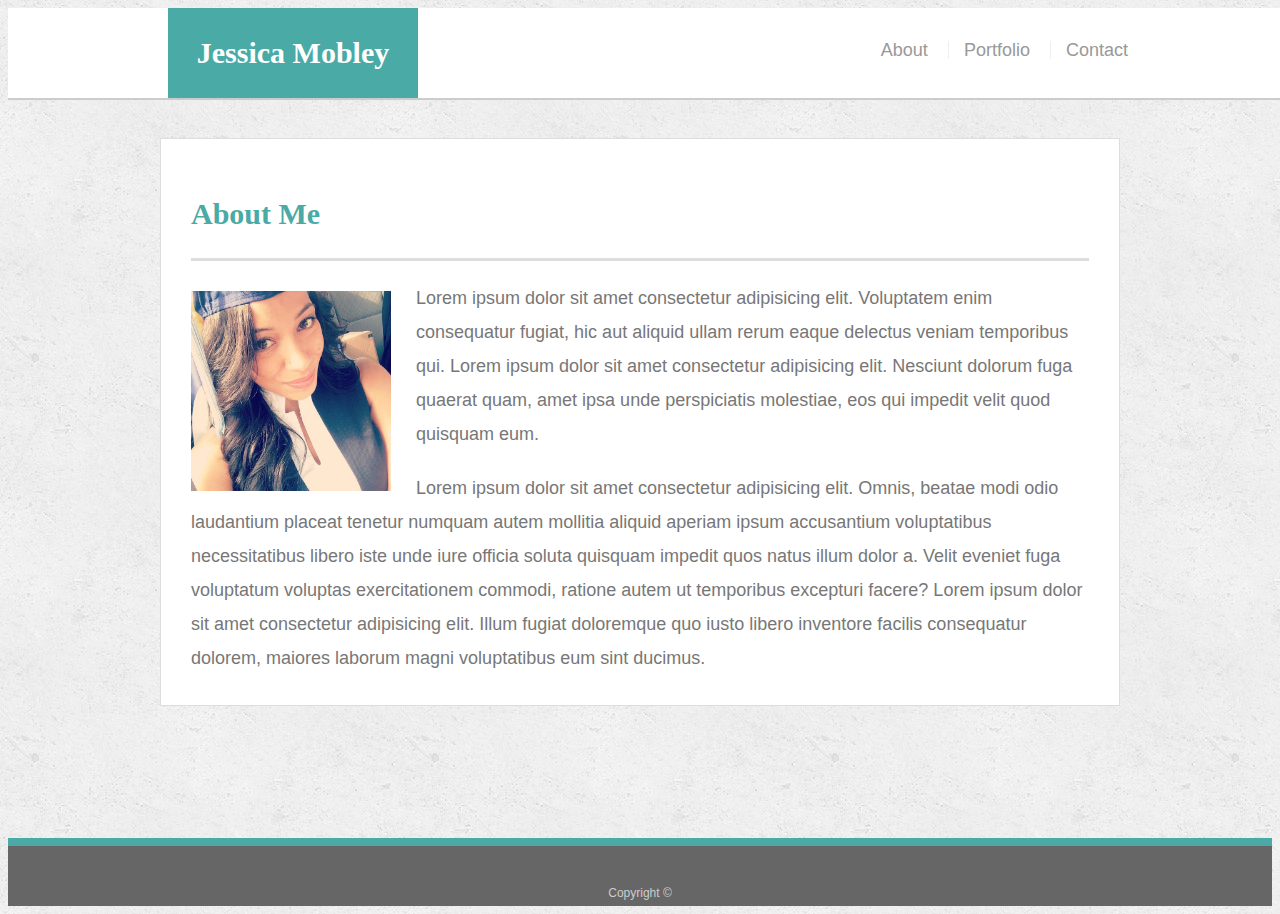
<file: index.html>
<!doctype html>
<html lang="en-us">

<head>
  <meta charset="UTF-8">
  <meta name="viewport">
  <title>About | Jessica Mobley</title>
  <link rel="stylesheet" type="text/css" href="assets/css/style.css">
</head>

<body>

  <header id="masthead">
    <div class="container">
      <a href="index.html" id="logo">Jessica Mobley</a>
      <nav class="sticky">
        <a href="index.html">About</a>
        <a href="portfolio.html">Portfolio</a>
        <a href="contact.html">Contact</a>
      </nav>
    </div>
  </header>

  <div id="main-container" class="container">
    <section class="main-section">
      <h1>About Me</h1>

      <img src="assets/images/headshot.jpg" class="auth-image" alt="Your Name">

      <p>Lorem ipsum dolor sit amet consectetur adipisicing elit. Voluptatem enim consequatur fugiat, hic aut aliquid
        ullam rerum eaque delectus veniam temporibus qui. Lorem ipsum dolor sit amet consectetur adipisicing elit.
        Nesciunt dolorum fuga quaerat quam, amet ipsa unde perspiciatis molestiae, eos qui impedit velit quod quisquam
        eum. </p>

      <p>Lorem ipsum dolor sit amet consectetur adipisicing elit. Omnis, beatae modi odio laudantium placeat tenetur
        numquam autem mollitia aliquid aperiam ipsum accusantium voluptatibus necessitatibus libero iste unde iure
        officia soluta quisquam impedit quos natus illum dolor a. Velit eveniet fuga voluptatum voluptas exercitationem
        commodi, ratione autem ut temporibus excepturi facere? Lorem ipsum dolor sit amet consectetur adipisicing elit.
        Illum fugiat doloremque quo iusto libero inventore facilis consequatur dolorem, maiores laborum magni
        voluptatibus eum sint ducimus.</p>


    </section>

  </div>

  <footer>
    <div class="container">
      Copyright &copy;
    </div>
  </footer>
</body>

</html>
</file>
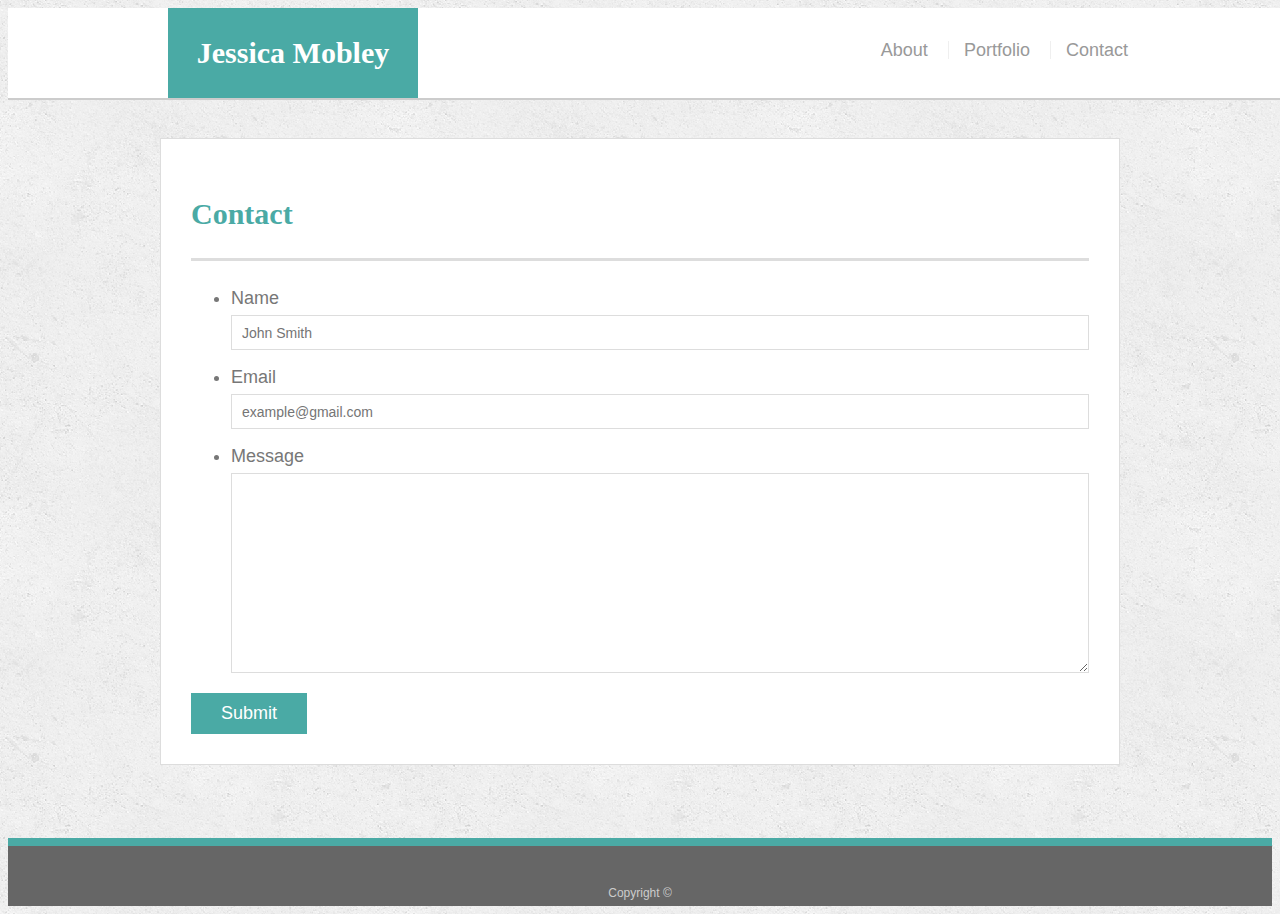
<file: contact.html>
<!doctype html>
<html lang="en-us">

<head>
  <meta charset="UTF-8">
  <meta name="viewport">
  <title>Contact | Jessica Mobley</title>
  <link rel="stylesheet" type="text/css" href="assets/css/style.css">
</head>

<body>

  <header id="masthead">
    <div class="container">
      <a href="index.html" id="logo">Jessica Mobley</a>
      <nav class="sticky">
        <a href="index.html">About</a>
        <a href="portfolio.html">Portfolio</a>
        <a href="contact.html">Contact</a>
      </nav>
    </div>
  </header>

  <div id="main-container" class="container">
    <section class="main-section">
      <h1>Contact</h1>

      <form id="contact-form">
        <ul>
          <li>
            <label for="name">Name</label>
            <input type="text" id="name" name="name" placeholder="John Smith" required="required">
          </li>
          <li>
            <label for="email">Email</label>
            <input type="email" id="email" name="email" placeholder="example@gmail.com" required="required">
          </li>
          <li>
            <label for="message">Message</label>
            <textarea id="message" name="message" required="required"></textarea>
          </li>
        </ul>
        <input type="submit">
      </form>

    </section>

  </div>

  <footer>
    <div class="container">
      Copyright &copy;
    </div>
  </footer>
</body>

</html>
</file>
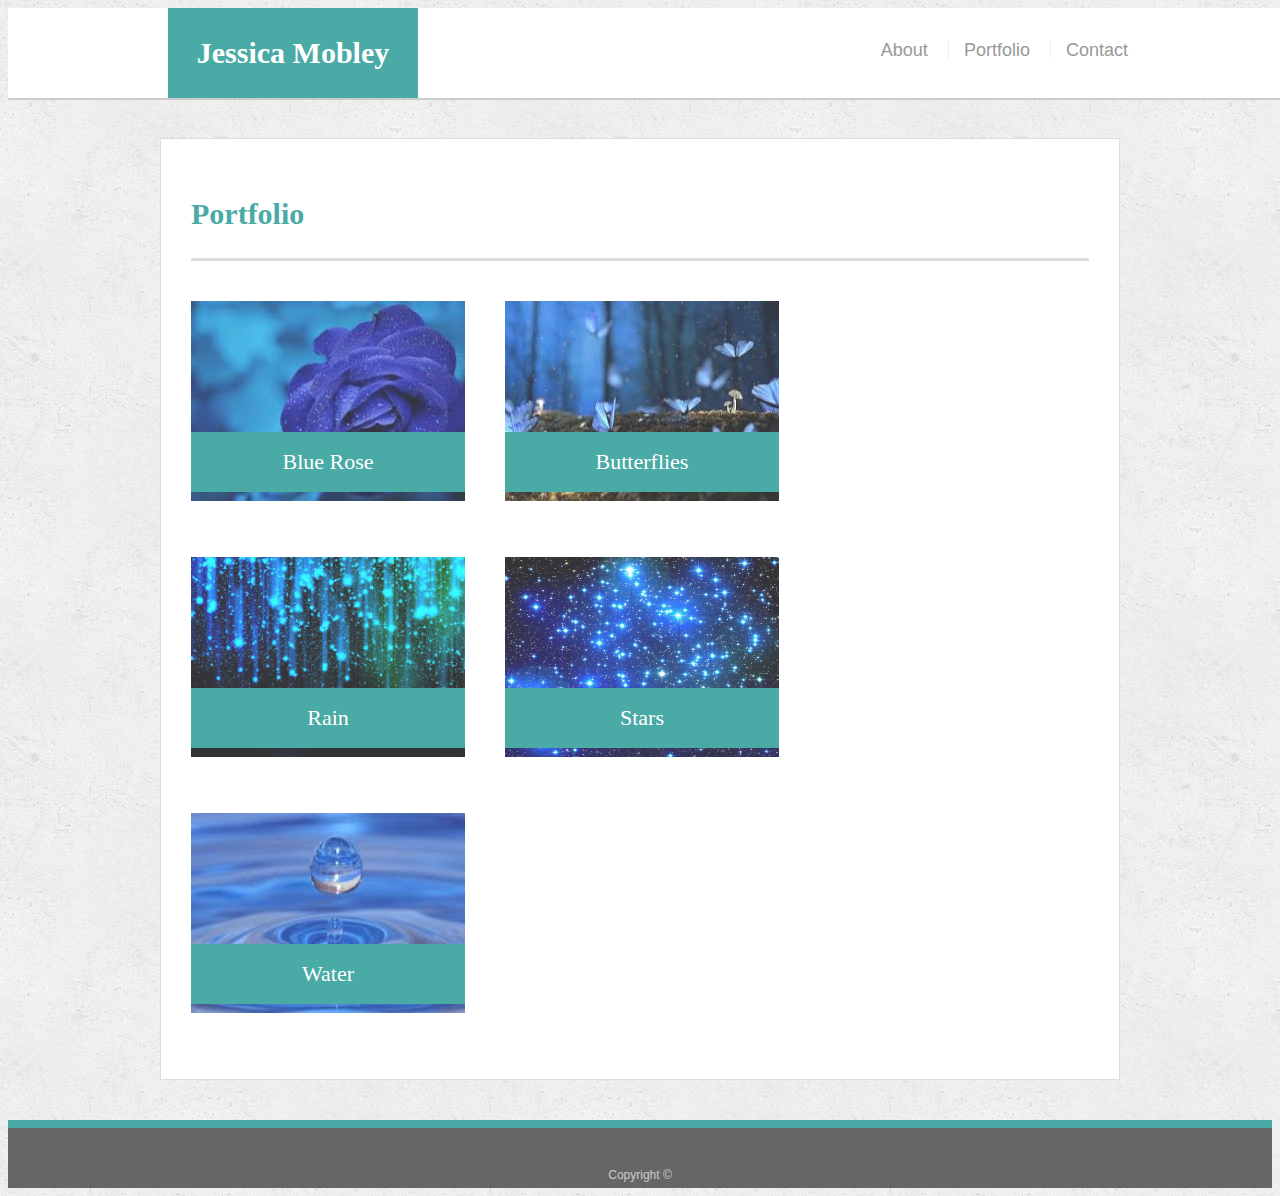
<file: portfolio.html>
<!doctype html>
<html lang="en-us">

<head>
  <meta charset="UTF-8">
  <meta name="viewport">
  <title>Portfolio | Jessica Mobley</title>
  <link rel="stylesheet" type="text/css" href="assets/css/style.css">
</head>

<body>

  <header id="masthead">
    <div class="container">
      <a href="index.html" id="logo">Jessica Mobley</a>
      <nav class="sticky">
        <a href="index.html">About</a>
        <a href="portfolio.html">Portfolio</a>
        <a href="contact.html">Contact</a>
      </nav>
    </div>
  </header>

  <div id="main-container" class="container">
    <section class="main-section">
      <h1>Portfolio</h1>

      <div class="work">
        <img src="assets/images/bluerose.jpeg" alt="blue rose" style="width: 300px; height: 200px">

        <h3> Blue Rose</h3>
      </div>
      <div class="work">
        <img src="assets/images/butterflies.jpeg" alt="butterflies" style="width: 300px; height: 200px">

        <h3>Butterflies</h3>
      </div>
      <div class="work">
        <img src="assets/images/rain.jpeg" alt="Rain" style="width: 300px; height: 200px">

        <h3>Rain</h3>
      </div>
      <div class="work">
        <img src="assets/images/stars.jpeg" alt="Stars" style="width: 300px; height: 200px">

        <h3>Stars</h3>
      </div>
      <div class="work">
        <img src="assets/images/water.jpeg" alt="Water" style="width: 300px; height: 200px">

        <h3>Water</h3>
      </div>

    </section>

  </div>

  <footer>
    <div class="container">
      Copyright &copy;
    </div>
  </footer>
</body>

</html>
</file>
<file: assets/css/style.css>
body {
  font-family: Arial, "Helvetica Neue", Helvetica, sans-serif;
  font-size: 18px;
  line-height: 34px;
  color: #777777;
  background: url("../images/concrete_seamless.png");
}

* {
  box-sizing: border-box;
}

/* general */

.container {
  width: 100%;
  max-width: 960px;
  margin: 0 auto;
  clear: both;
}

h1,
h2,
h3,
p {
  margin-bottom: 20px;
}

p:last-child {
  margin-bottom: 0;
}

h1,
h2,
h3 {
  font-family: Georgia, Times, "Times New Roman", serif;
  font-weight: 700;
  color: #4aaaa5;
}

h1 {
  padding-bottom: 20px;
  font-size: 30px;
  line-height: 49px;
  border-bottom: 3px solid #dddddd;
}

h2,
h3 {
  font-size: 22px;
}

/* header */

#masthead {
  position: fixed;
  z-index: 99;
  width: 100%;
  margin: 0 0 30px;
  overflow: auto;
  color: #ffffff;
  background: #ffffff;
  border-bottom: 2px solid #cccccc;
}

#logo {
  float: left;
  width: 250px;
  height: 90px;
  font-family: Georgia, Times, "Times New Roman", serif;
  font-size: 30px;
  font-weight: 700;
  line-height: 90px;
  color: #ffffff;
  text-align: center;
  text-decoration: none;
  background: #4aaaa5;
}

nav {
  float: right;
  margin-top: 25px;
}

nav a {
  display: inline-block;
  padding-left: 15px;
  margin-left: 15px;
  line-height: 18px;
  color: #999;
  text-decoration: none;
  border-left: 1px solid #efefef;
}

nav a:first-child {
  border-left: 0 none;
}

/* footer */

footer {
  padding: 30px 0;
  clear: both;
  font-size: 12px;
  color: #ffffff;
  color: #cccccc;
  text-align: center;
  background: #666666;
  border-top: 8px solid #4aaaa5;
  height: 50px;
}

h3, h2 {
  padding-bottom: 20px;
  margin-bottom: 15px;
  line-height: 22px;
  border-bottom: 2px solid #eeeeee;
}

/* main */

#main-container {
  padding-top: 130px;
  min-height: calc(100vh - 70px);
}

.main-section {
  float: left;
  width: 100%;
  max-width: 960px;
  padding: 30px;
  margin: 0 0 40px;
  background: #ffffff;
  border: 1px solid #dddddd;
}

/* portfolio page */

.work {
  position: relative;
  float: left;
  width: 274px;
  margin: 20px 0 25px;
  overflow: auto;
}

.work:nth-child(even) {
  margin-right: 40px;
}

.work img {
  width: 100%;
  border: 0 none;
  opacity: 0.8;
}

.work h3 {
  position: absolute;
  bottom: 20px;
  width: 100%;
  padding: 15px;
  margin-bottom: 0;
  font-weight: 300;
  line-height: 30px;
  color: #ffffff;
  text-align: center;
  background: #4aaaa5;
  border-bottom: 0;
}

.auth-image {
  float: left;
  width: 200px;
  height: auto;
  margin-top: 10px;
  margin-right: 25px;
}

/* contact page */

#contact-form ul {
  margin-bottom: 20px;
}

#contact-form li {
  margin-bottom: 10px;
}

label,
input[type=text],
input[type=email],
textarea {
  display: block;
  width: 100%;
}

input[type=text],
input[type=email],
textarea {
  height: 35px;
  padding: 0 10px;
  font-size: 14px;
  border: 1px solid #dddddd;
}

textarea {
  height: 200px;
}

input[type=submit] {
  padding: 10px 30px;
  font-size: 18px;
  color: #ffffff;
  cursor: pointer;
  background: #4aaaa5;
  border: 0 none;
}
img {
  style="width:500px;height:600px;"
}

/*MEDIA QUERIES */

/*Desktop*/

@media screen 
and (min-width:600px)
and (max-width:980px) 
and (-webkit-min-device-pixel-ratio:2)
and (min-resolution: 192dpi){

}

/*Tablet*/

@media screen
and (min-width:450px)
and (max-width:768px)
and (-webkit-min-device-pixel-ratio:3)
and (orientation: landscape){

}

/*Phone - Landscape*/

@media screen
and (min-width:350px)
and (max-width:640px)
and (-webkit-min-device-pixel-ratio:3)
and (orientation: landscape){

}

@media screen
and (min-width:350px)
and (max-width:640px)
and (-webkit-min-device-pixel-ratio:3)
and (orientation: portrait){
.work {
  width:46%;
}
.sticky {
  position: fixed;
  top: 0;
  width: 100%;
}
}
</file>
